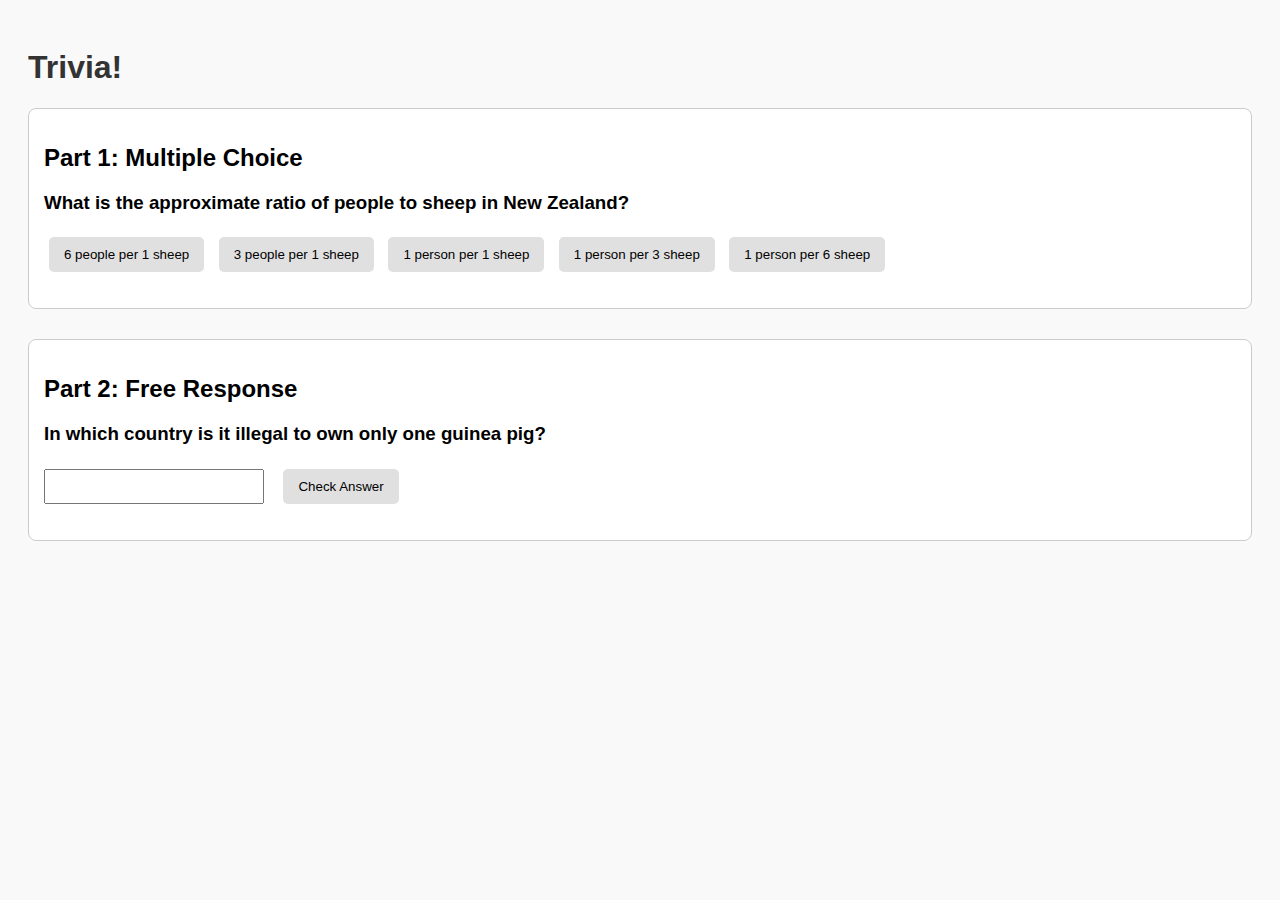
<file: Problem Set 8/trivia/index.html>
<!DOCTYPE html>
<html lang="en">

    <head>
        <meta charset="UTF-8">
        <title>Trivia!</title>
        <link rel="stylesheet" href="styles.css">
    </head>

    <body>
        <h1>Trivia!</h1>

        <div class="section mcq">
            <h2>Part 1: Multiple Choice</h2>
            <h3>What is the approximate ratio of people to sheep in New Zealand?</h3>
            <button>6 people per 1 sheep</button>
            <button>3 people per 1 sheep</button>
            <button>1 person per 1 sheep</button>
            <button>1 person per 3 sheep</button>
            <button>1 person per 6 sheep</button>
            <p id="mcq-feedback"></p>
        </div>

        <div class="section">
            <h2>Part 2: Free Response</h2>
            <h3>In which country is it illegal to own only one guinea pig?</h3>
            <input type="text" id="free-response">
            <button id="check-answer">Check Answer</button>
            <p id="fr-feedback"></p>
        </div>

        <script>
            document.addEventListener('DOMContentLoaded', function() {
                // MULTIPLE CHOICE LOGIC
                const buttons = document.querySelectorAll('.mcq button');
                const correctAnswer = '1 person per 6 sheep'; // Set your correct answer here

                buttons.forEach(button => {
                    button.addEventListener('click', function() {
                        const feedback = document.querySelector('#mcq-feedback');
                        // Reset all button styles before showing new one
                        buttons.forEach(btn => btn.style.backgroundColor = '');
                        if (button.textContent.trim() === correctAnswer) {
                            button.style.backgroundColor = 'green';
                            feedback.textContent = 'Correct!';
                            feedback.style.color = 'green';
                        } else {
                            button.style.backgroundColor = 'red';
                            feedback.textContent = 'Incorrect';
                            feedback.style.color = 'red';
                        }
                    });
                });

                // FREE RESPONSE LOGIC
                const checkBtn = document.querySelector('#check-answer');
                checkBtn.addEventListener('click', function() {
                    const input = document.querySelector('#free-response');
                    const feedback = document.querySelector('#fr-feedback');
                    const answer = 'Switzerland';

                    if (input.value.trim().toLowerCase() === answer.toLowerCase()) {
                        input.style.backgroundColor = 'green';
                        feedback.textContent = 'Correct!';
                        feedback.style.color = 'green';
                    } else {
                        input.style.backgroundColor = 'red';
                        feedback.textContent = 'Incorrect';
                        feedback.style.color = 'red';
                    }
                });
            });
        </script>
    </body>

</html>
</file>
<file: Problem Set 8/trivia/styles.css>
body {
    font-family: Arial, sans-serif;
    padding: 20px;
    background: #f9f9f9;
}

h1 {
    color: #333;
}

.section {
    margin-bottom: 30px;
    padding: 15px;
    border: 1px solid #ccc;
    background-color: white;
    border-radius: 8px;
}

button {
    margin: 5px;
    padding: 10px 15px;
    cursor: pointer;
    border: none;
    border-radius: 5px;
    background-color: #e0e0e0;
    transition: background-color 0.3s ease;
}

input {
    padding: 8px;
    width: 200px;
    margin-right: 10px;
}
</file>
